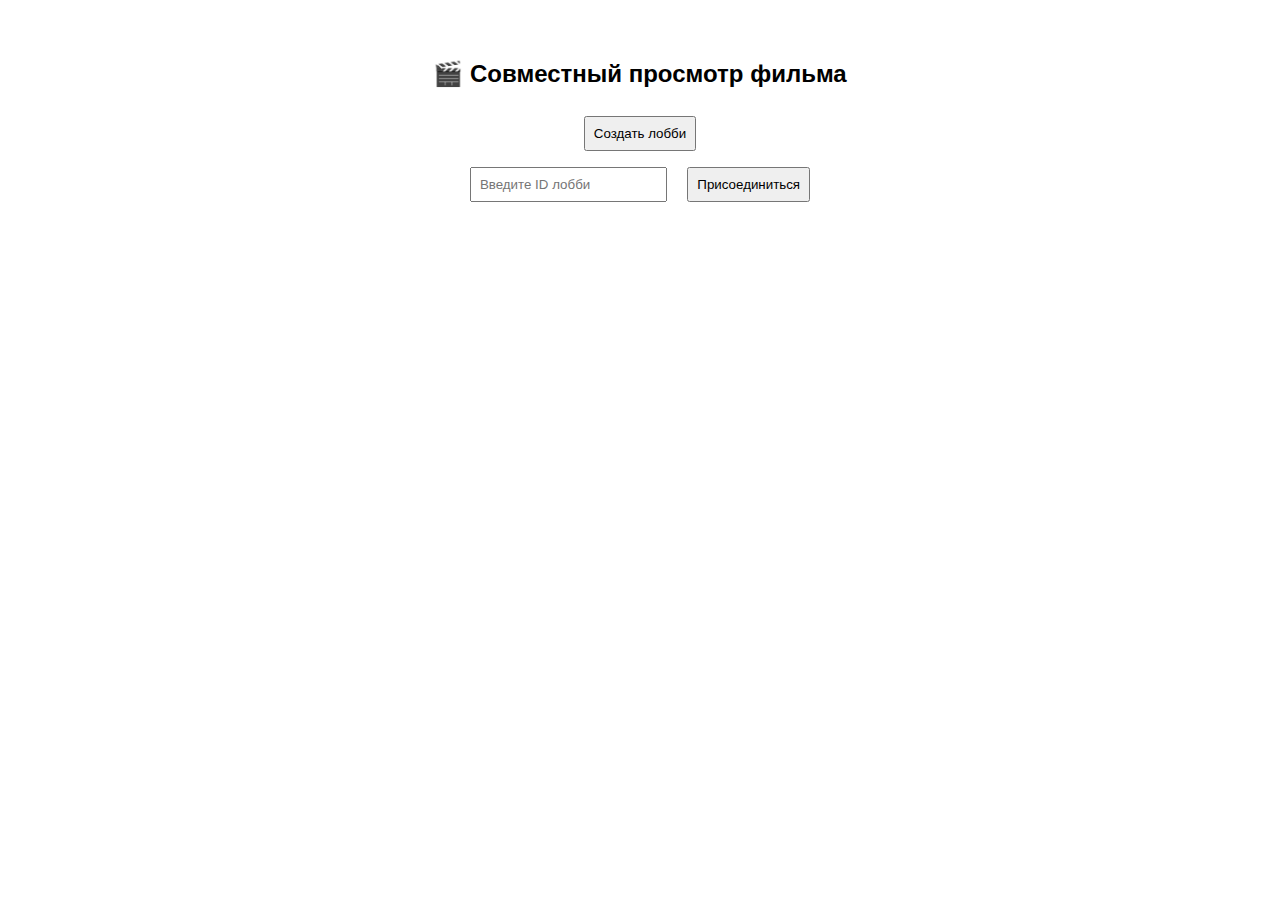
<file: index.html>
<!DOCTYPE html>
<html lang="ru">
<head>
  <meta charset="UTF-8">
  <title>Совместный просмотр</title>
  <style>
    body { font-family: sans-serif; text-align:center; margin-top:60px; }
    input, button { margin: 8px; padding: 8px; }
  </style>
</head>
<body>
  <h2>🎬 Совместный просмотр фильма</h2>

  <button id="create">Создать лобби</button>
  <br>
  <input type="text" id="entry_id_input" placeholder="Введите ID лобби">
  <button id="join">Присоединиться</button>

  <p id="info"></p>

  <script src="index.js"></script>
</body>
</html>
</file>
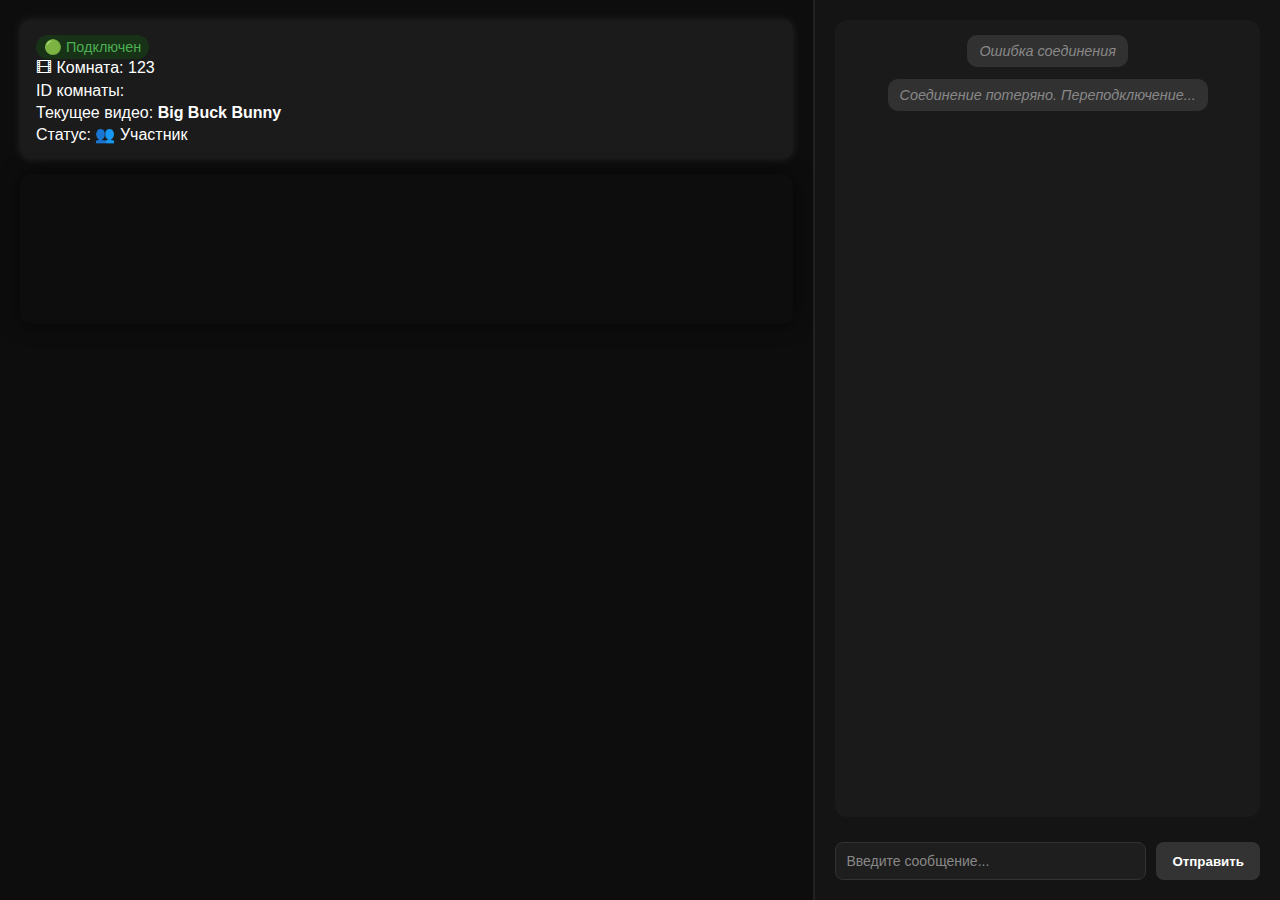
<file: room.html>
<!DOCTYPE html>
<html lang="ru">
<head>
  <meta charset="UTF-8" />
  <title>Комната просмотра — Новый дизайн</title>
  <style>
    body {
      margin: 0;
      background: #0d0d0d;
      font-family: Arial, sans-serif;
      color: #fff;
      display: flex;
      justify-content: center;
      height: 100vh;
      overflow: hidden;
    }

    .container {
      display: flex;
      width: 100%;
      height: 100%;
    }

    /* Левая часть — видео (60%) */
    .left {
      width: 70%;
      padding: 20px;
      display: flex;
      flex-direction: column;
      gap: 15px;
      box-sizing: border-box;
    }

    /* Информация о комнате */
    .room-info {
      background: #1b1b1b;
      padding: 12px 16px;
      border-radius: 10px;
      font-size: 16px;
      line-height: 1.4;
      box-shadow: 0 0 10px rgba(255,255,255,0.1);
    }

    /* Видео-блок */
    .video-wrapper {
      position: relative;
      width: 100%;
      height: auto;
    }

    video {
      width: 100%;
      border-radius: 12px;
      box-shadow: 0 0 20px rgba(0,0,0,0.6);
    }

    /* Кнопки +10с / -10с на видео */
    .video-controls-overlay {
      position: absolute;
      bottom: 15px;
      left: 50%;
      transform: translateX(-50%);
      display: flex;
      gap: 20px;
      opacity: 0;
      transition: opacity 0.2s;
    }

    .video-wrapper:hover .video-controls-overlay {
      opacity: 1;
    }

    .jump-btn {
      padding: 10px 18px;
      background: rgba(0,0,0,0.6);
      color: #fff;
      border: 1px solid #444;
      border-radius: 8px;
      font-size: 16px;
      cursor: pointer;
      backdrop-filter: blur(4px);
      transition: 0.2s;
    }

    .jump-btn:hover {
      background: rgba(255,255,255,0.2);
    }

    /* Правая часть — чат (40%) */
    .right {
      width: 40%;
      background: #141414;
      padding: 20px;
      display: flex;
      flex-direction: column;
      box-sizing: border-box;
      border-left: 2px solid #222;
    }

    .chat-container {
      display: flex;
      flex-direction: column;
      height: 100%;
    }

    /* Стили для чата */
  .chat-messages {
    flex: 1;
    overflow-y: auto;
    padding: 15px;
    background: #1a1a1a;
    border-radius: 12px;
    display: flex;
    flex-direction: column;
    gap: 12px;
    margin-bottom: 15px;
  }

  .message {
    max-width: 85%;
    padding: 12px 16px;
    border-radius: 18px;
    word-wrap: break-word;
    position: relative;
    animation: messageAppear 0.3s ease-out;
  }

  @keyframes messageAppear {
    from { opacity: 0; transform: translateY(10px); }
    to { opacity: 1; transform: translateY(0); }
  }

  .message.own {
    align-self: flex-end;
    background: linear-gradient(135deg, #007AFF, #0056CC);
    color: white;
    border-bottom-right-radius: 6px;
  }

  .message.other {
    align-self: flex-start;
    background: #2d2d2d;
    color: #e1e1e1;
    border: 1px solid #404040;
    border-bottom-left-radius: 6px;
  }

  .message-system {
    align-self: center;
    background: rgba(255, 255, 255, 0.1);
    color: #888;
    font-style: italic;
    font-size: 0.9em;
    max-width: 100%;
    text-align: center;
    border-radius: 10px;
    padding: 8px 12px;
  }

  .message-sender {
    font-size: 0.75em;
    opacity: 0.8;
    margin-bottom: 4px;
    font-weight: bold;
  }

  .message.own .message-sender {
    color: rgba(255, 255, 255, 0.9);
  }

  .message.other .message-sender {
    color: #a0a0a0;
  }

  /* Скроллбар для чата */
  .chat-messages::-webkit-scrollbar {
    width: 6px;
  }

  .chat-messages::-webkit-scrollbar-track {
    background: #1a1a1a;
    border-radius: 3px;
  }

  .chat-messages::-webkit-scrollbar-thumb {
    background: #444;
    border-radius: 3px;
  }

  .chat-messages::-webkit-scrollbar-thumb:hover {
    background: #555;
  }

  /* Поле ввода чата */
  .chat-input {
    display: flex;
    gap: 10px;
    margin-top: 0;
  }

  .chat-input input {
    flex: 1;
    padding: 12px 16px;
    background: #2d2d2d;
    border: 1px solid #404040;
    border-radius: 25px;
    color: #fff;
    font-size: 14px;
    outline: none;
    transition: all 0.3s ease;
  }

  .chat-input input:focus {
    border-color: #007AFF;
    background: #333;
  }

  .chat-input input::placeholder {
    color: #888;
  }

  .chat-input button {
    padding: 12px 24px;
    background: linear-gradient(135deg, #007AFF, #0056CC);
    color: #fff;
    border: none;
    border-radius: 25px;
    cursor: pointer;
    font-weight: 600;
    transition: all 0.3s ease;
    min-width: 80px;
  }

  .chat-input button:hover {
    background: linear-gradient(135deg, #0056CC, #004099);
    transform: translateY(-1px);
  }

  .chat-input button:active {
    transform: translateY(0);
  }
    .chat-input {
      display: flex;
      gap: 10px;
      margin-top: 10px;
    }

    .chat-input input {
      flex: 1;
      padding: 10px;
      background: #1e1e1e;
      border: 1px solid #333;
      border-radius: 8px;
      color: #fff;
    }

    .chat-input button {
      padding: 10px 16px;
      background: #333;
      color: #fff;
      border: none;
      border-radius: 8px;
      cursor: pointer;
      transition: 0.2s;
    }

    .custom-video {
      width: 100%;
      border-radius: 12px;
    }

    .fullscreen-btn {
      position: absolute;
      bottom: 20px;
      right: 20px;
      background: rgba(0,0,0,0.6);
      color: #fff;
      border: 1px solid #444;
      padding: 10px 14px;
      border-radius: 8px;
      cursor: pointer;
      font-size: 20px;
    }


    .chat-input button:hover {
      background: #555;
    }

    .invisible {
      display: none;
    }
    
    .connection-status {
      font-size: 0.9em;
      margin-top: 5px;
    }

    #connectionStatus {
      padding: 4px 8px;
      border-radius: 12px;
      background: rgba(0, 255, 0, 0.1);
      color: #4CAF50;
    }
  </style>
</head>
<body>

  <div class="container">
    <div class="left">

      <div class="room-info">
        <div class="connection-status">
          <span id="connectionStatus">🟢 Подключен</span>
        </div>
        🎞 Комната: <span id="room_id">123</span><br>
        ID комнаты: <strong id="entry_id_display">ABC</strong><br>
        Текущее видео: <strong id="video_title">Big Buck Bunny</strong><br>
        Статус: <span id="user_status">главный</span>
      </div>

      <div class="video-wrapper">
        <video id="video" class="custom-video" controls>
          <source src="https://storage.yandexcloud.net/photo-bucket/films/L99p9rDuF1dnNGb7Qjf7%2Bwm8quL4Hx8w.mp4" type="video/mp4">
        </video>
        <div class="video-controls-overlay invisible" id="main_controls">
          <button class="jump-btn" id="back_10s">-10s</button>
          <button class="jump-btn" id="forward_10s">+10s</button>
        </div>
      </div>

    </div>

    <div class="right">
      <div class="chat-container">
        <div class="chat-messages" id="chatMessages"></div>
        <div class="chat-input">
          <input type="text" id="chatInput" placeholder="Введите сообщение..." maxlength="500">
          <button id="sendMessage">Отправить</button>
        </div>
      </div>
    </div>
  </div>
  <script src="room.js"></script>
</body>
</html>
</file>
